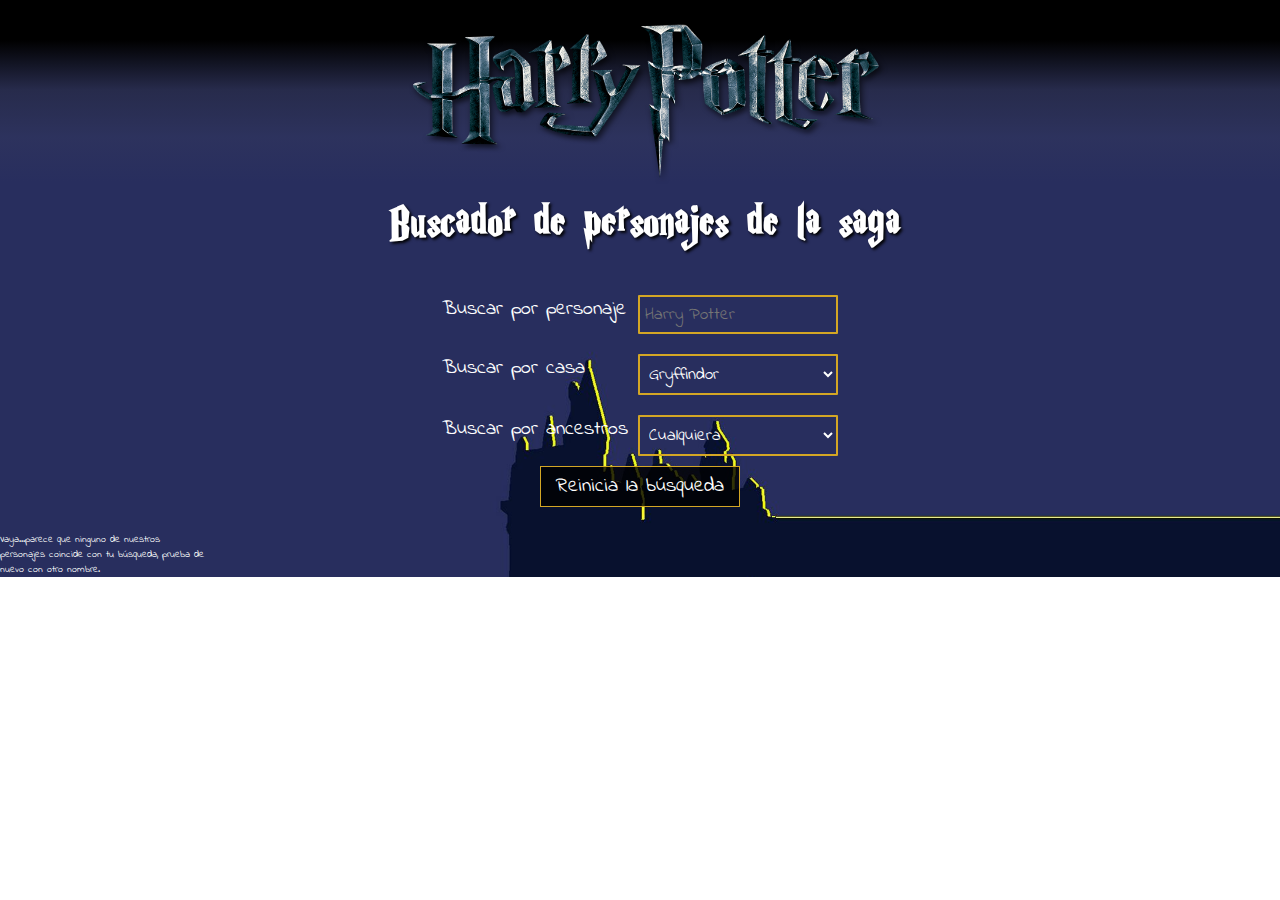
<file: docs/index.html>
<!doctype html><html lang="es"><head><meta charset="utf-8"/><link rel="icon" href=""/><meta name="viewport" content="width=device-width,initial-scale=1"/><meta name="theme-color" content="#000000"/><title>Buscador de personajes de Harry Potter</title><script defer="defer" src="./static/js/main.2bbc91d0.js"></script><link href="./static/css/main.bf581fde.css" rel="stylesheet"></head><body><noscript>You need to enable JavaScript to run this app.</noscript><div id="root"></div></body></html>
</file>
<file: docs/static/css/main.bf581fde.css>
.header{align-items:center;background:#fff;background:linear-gradient(0deg,hsla(0,0%,100%,0),hsla(0,0%,71%,0) 7%,hsla(0,0%,47%,0) 27%,rgba(89,89,89,.101) 45%,rgba(37,37,37,.32) 64%,#000 84%);display:flex;flex-direction:column;margin-bottom:20px;padding-left:10px}.header h1{font-family:harry;font-size:5rem;letter-spacing:1px;text-shadow:2px 2px 3px #000}.header__logo{height:150px;width:100%}@media (min-width:768px){.header__logo{height:200px;width:500px}}.app{background-color:#08102e;background-image:url(../../static/media/wallpaper.b7a6fc465f2baf0b68ef.jpeg);background-position:top;background-repeat:no-repeat;background-size:100% auto}.character-list{grid-gap:10px;display:grid;gap:10px;grid-template-columns:repeat(auto-fill,minmax(200px,1fr));justify-content:space-around;width:100%}.character-list .card{justify-self:center}@-webkit-keyframes float{0%{box-shadow:0 5px 15px 0 rgba(0,0,0,.6);-webkit-transform:translatey(0);transform:translatey(0)}50%{box-shadow:0 25px 15px 0 rgba(0,0,0,.2);-webkit-transform:translatey(-20px);transform:translatey(-20px)}to{box-shadow:0 5px 15px 0 rgba(0,0,0,.6);-webkit-transform:translatey(0);transform:translatey(0)}}@keyframes float{0%{box-shadow:0 5px 15px 0 rgba(0,0,0,.6);-webkit-transform:translatey(0);transform:translatey(0)}50%{box-shadow:0 25px 15px 0 rgba(0,0,0,.2);-webkit-transform:translatey(-20px);transform:translatey(-20px)}to{box-shadow:0 5px 15px 0 rgba(0,0,0,.6);-webkit-transform:translatey(0);transform:translatey(0)}}.character-card{background-color:#d3a625;width:200px}.character-card:hover{-webkit-animation-duration:2s;animation-duration:2s;-webkit-animation-iteration-count:infinite;animation-iteration-count:infinite;-webkit-animation-name:float;animation-name:float}.character-card__img{height:100%;max-height:250px;min-height:250px;object-fit:fill;width:100%}.character-card__img--container{height:70%;width:100%}.character-card__info{background-image:url(../../static/media/letter.e56cdf56429ee6a2d0d8.jpeg);background-repeat:no-repeat;background-size:cover;font-family:letter;padding:10px}.character-card__text{color:#000;font-size:4rem;text-decoration:none}.detail{display:flex;justify-content:center}.detail__link{color:#fff;font-family:harry;font-size:3rem}.detail__house-icon{height:100px;position:absolute;right:-20px;top:-20px;width:100px}@media (min-width:768px){.detail__house-icon{height:150px;right:-50px;top:-50px;width:150px}}.detail__dead-icon{height:70px;left:-13px;position:absolute;top:233px;width:70px;z-index:1}@media (min-width:768px){.detail__dead-icon{left:-32px;top:78%}}.detail__article{background-color:red;margin:0 auto;padding:10px;position:relative;width:90%}@media (min-width:768px){.detail__article{grid-gap:40px;display:grid;gap:40px;grid-template-columns:250px 1fr;justify-content:center;position:relative;width:700px}}.detail__img{grid-column:1/2;width:100%}.detail__info{align-self:center;font-size:2.5rem;grid-column:2/4;line-height:3.5rem}.bold{font-weight:700}.dead{-webkit-filter:grayscale(100%);filter:grayscale(100%)}.filters{margin-bottom:10px;padding:15px}.filters .form{display:flex;flex-direction:column;margin:0 auto;width:-webkit-fit-content;width:-moz-fit-content;width:fit-content}.filters .form__label{display:flex;font-size:2rem;justify-content:space-between;padding:10px;width:100%}.filters .form__input,.filters .form__select{background-color:transparent;border:2px solid #d3a625;border-radius:1px;color:#fff;font-family:inherit;font-size:1.7rem;margin-left:10px;outline:none;padding:5px;width:200px}.filters .btn{background-color:rgba(0,0,0,.8);border:1px solid #d3a625;color:#fff;font-family:inherit;font-size:2rem;margin:0 auto;padding:5px;transition:all .5s;width:200px}.filters .btn:hover{background-color:#d3a625}@font-face{font-family:harry;src:url(../../static/media/harry.a65869c0c1a4b3d4fcfc.TTF)}@font-face{font-family:letter;src:url(../../static/media/letterFont.06637ca24812c5de0414.ttf)}@font-face{font-family:handWritting;src:url(../../static/media/principal.599d26584b9afc1d20b1.ttf)}*{box-sizing:border-box;margin:0;padding:0}ol,ul{list-style-type:none}a{text-decoration:none}html{color:#fff;font-family:handWritting;font-size:10px}.link{color:#fff;font-family:harry;font-size:3rem}.hidden{display:none}.not-found{align-items:center;display:flex;flex-direction:column;justify-content:center;padding-top:50px}.not-found__text{font-size:2.5rem;width:600px}
/*# sourceMappingURL=main.bf581fde.css.map*/
</file>
